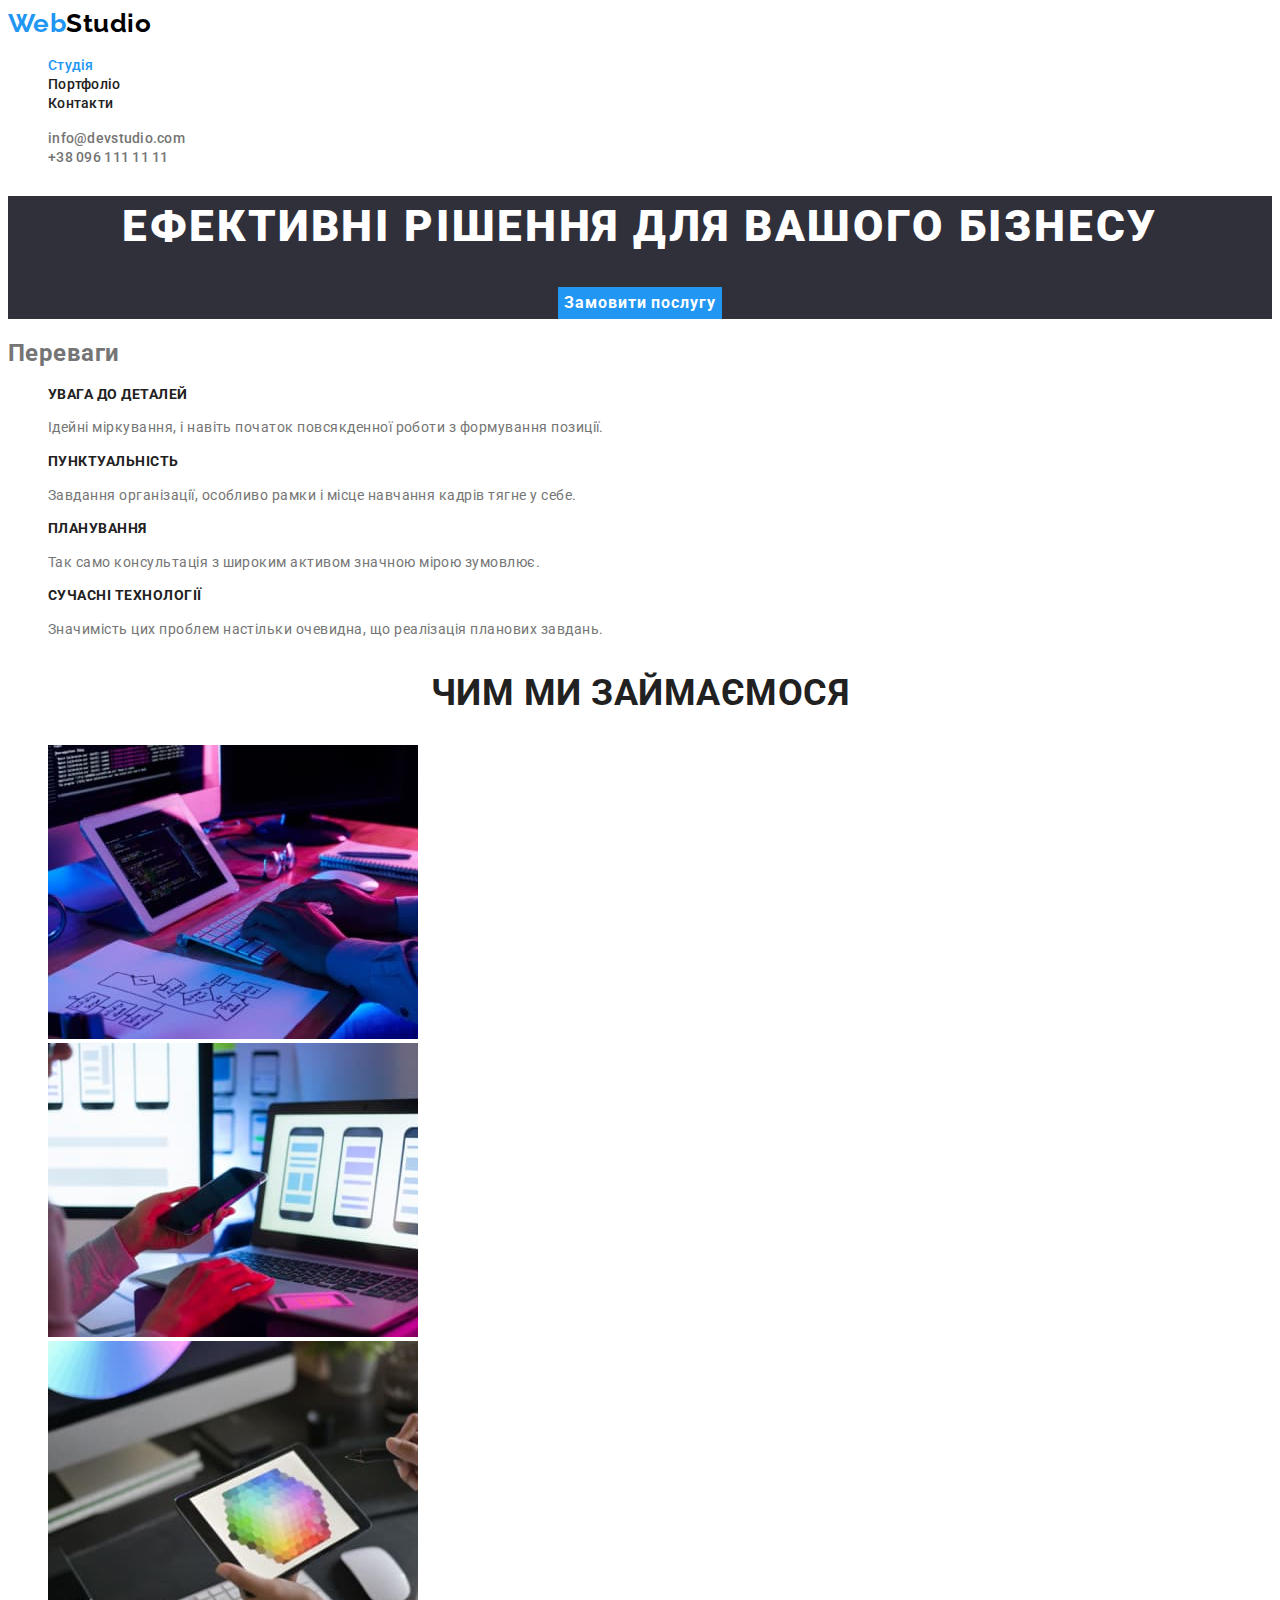
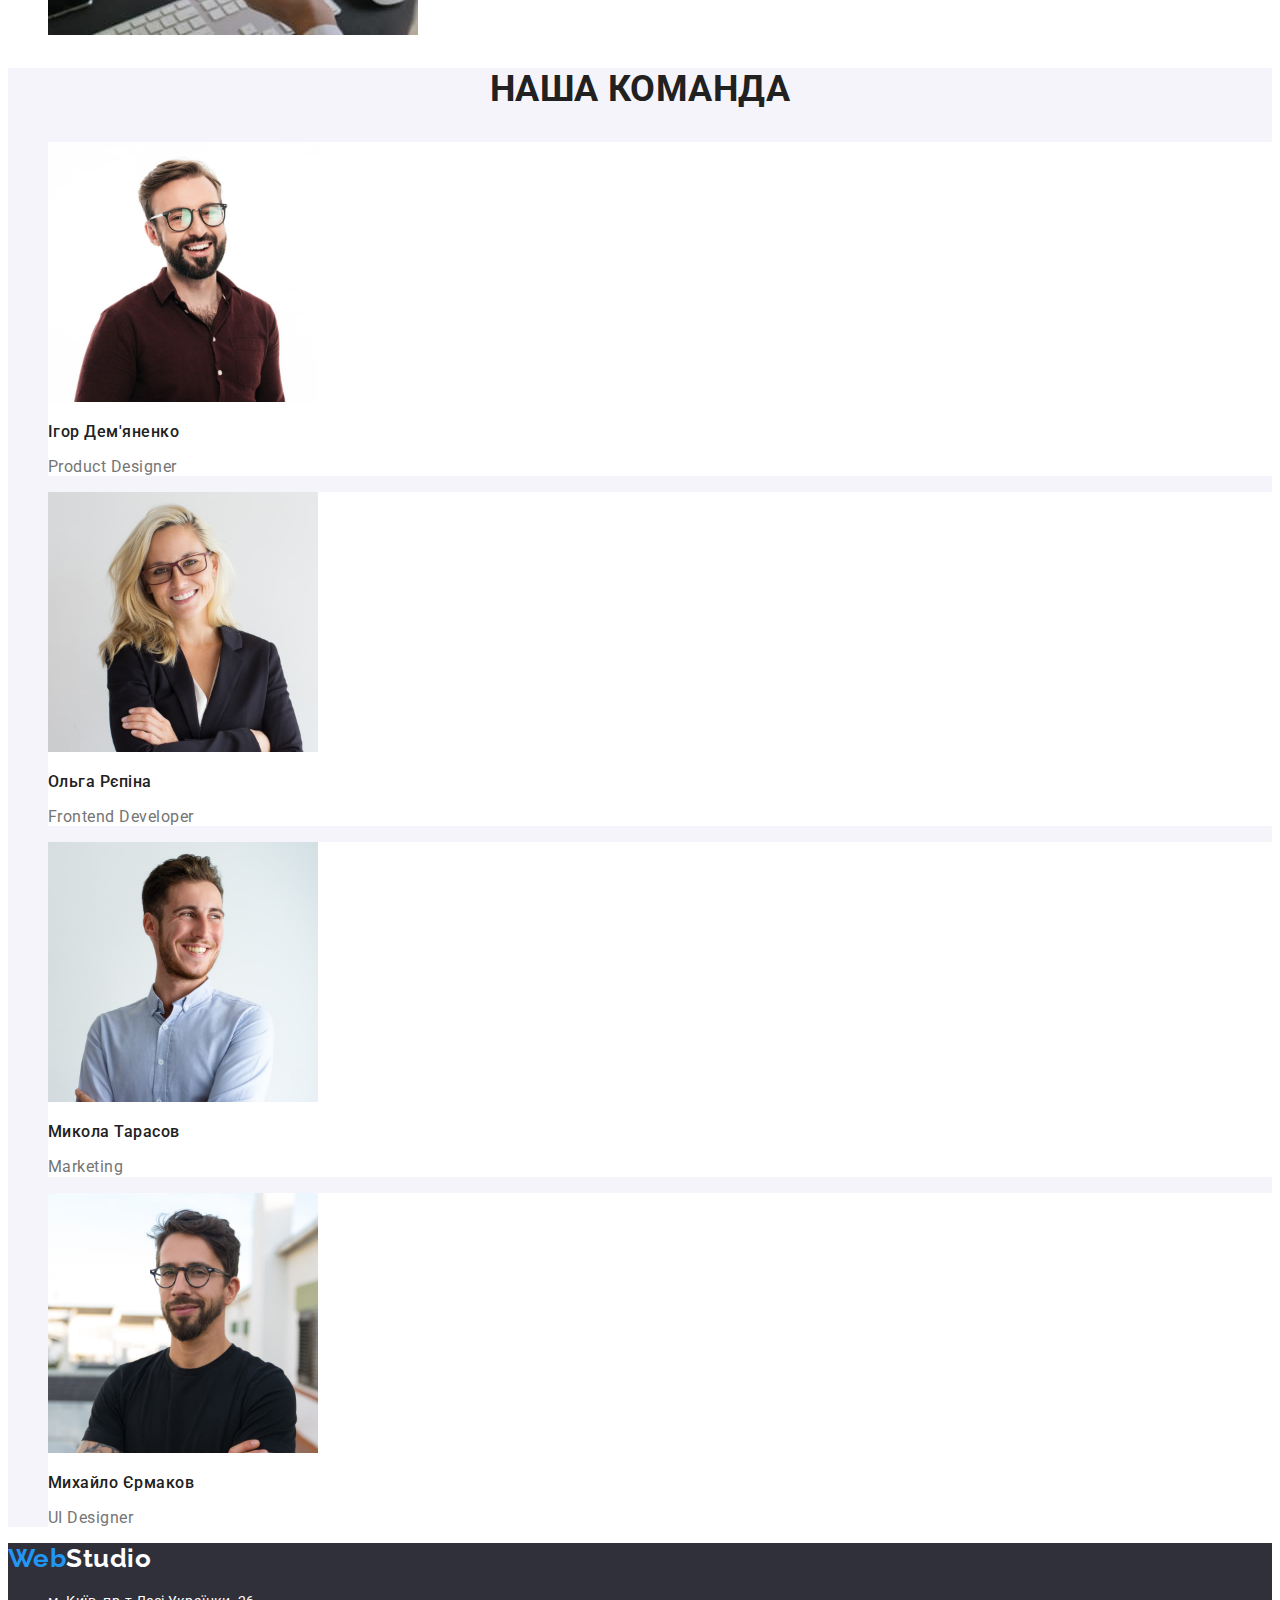
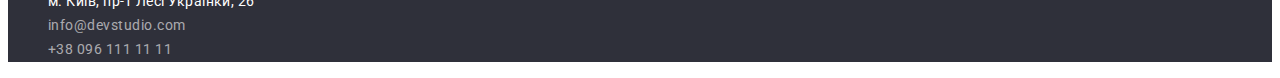
<file: index.html>
<!DOCTYPE html>
<html lang="uk">
<head>
  <meta charset="UTF-8">
  <meta http-equiv="X-UA-Compatible" content="IE=edge">
  <meta name="viewport" content="width=device-width, initial-scale=1.0">
  <title>hw_01</title>
  <link href="https://fonts.googleapis.com/css2?family=Raleway:wght@700&family=Roboto:wght@400;500;700;900&display=swap" rel="stylesheet">
  <link rel="stylesheet" href="./css/styles.css">

</head>
  <body>
    <header class="header">
      <a class="logo" href=""><span>Web</span>Studio</a>
        <nav class="navigation-menu">
          <ul>
            <li><a class="item-menu current" href="#">Студія</a></li>
            <li><a class="item-menu" href="./portfolio.html">Портфоліо</a></li> 
            <li><a class="item-menu" href="#">Контакти</a></li>  
          </ul>
        </nav>
          <ul>
            <li><a class="contacts" href="mailto:info@devstudio.com">info@devstudio.com</a></li>
            <li><a class="contacts" href="tel:+380961111111">+38 096 111 11 11</a></li>
          </ul>
    </header>

    <main class="page">
      <section class="coll-back">
        <h1 class="hero">Ефективні рішення для вашого бізнесу</h1>
        <button class="btn" type ="button">Замовити послугу</button>
      </section>

      <section class="advantages">
        <h2>Переваги</h2>
          <ul>
            <li>
              <h3 class="title">УВАГА ДО ДЕТАЛЕЙ</h3>
              <p class="text">Ідейні міркування, і навіть початок повсякденної роботи з формування позиції.</p>
            </li>

            <li>
              <h3 class="title">ПУНКТУАЛЬНІСТЬ</h3>
              <p class="text">Завдання організації, особливо рамки і місце навчання кадрів тягне у себе.</p>
            </li>

            <li>
              <h3 class="title">ПЛАНУВАННЯ</h3>
              <p class="text">Так само консультація з широким активом значною мірою зумовлює.</p>
            </li>

            <li>
              <h3 class="title">СУЧАСНІ ТЕХНОЛОГІЇ</h3>
              <p class="text">Значимість цих проблем настільки очевидна, що реалізація планових завдань.</p>
            </li>
          </ul>
      </section>

      <section class="activity">
        <h2 class="title">Чим ми займаємося</h2>
          <ul>
            <li><img src="images/img1.jpg" alt="activity" width="370" height="294"/></li>
            <li><img src="images/img2.jpg" alt="activity" width="370" height="294"/></li>
            <li><img src="images/img3.jpg" alt="activity" width="370" height="294"/></li>
          </ul>
      </section>

      <section class="teams">
        <h2 class="title">Наша команда</h2>
          <ul class="tims-galery">
            <li>
              <img src="images/photo1.jpg" alt="photo1" width="270" height="260"/>
              <h3 class="name">Ігор Дем'яненко</h3>
              <p class="role">Product Designer</p>
            </li>

            <li>
              <img src="images/photo2.jpg" alt="photo2" width="270" height="260" />
              <h3 class="name">Ольга Рєпіна</h3>
              <p class="role">Frontend Developer</p>
            </li>

            <li>
              <img src="images/photo3.jpg" alt="photo3" width="270" height="260"/>
              <h3 class="name">Микола Тарасов</h3>
              <p class="role">Marketing</p>
            </li>

            <li>
              <img src="images/photo4.jpg" alt="photo4" width="270" height="260"/>
              <h3 class="name">Михайло Єрмаков</h3>
              <p class="role">UI Designer</p>
            </li>
          </ul>
      </section>
    </main>
    
    <footer class="footer">
      <a class="logo" href=""><span>Web</span>Studio</a>
        <address>
          <ul>
            <li><a class="location" href="#">м. Київ, пр-т Лесі Українки, 26</a></li>
            <li><a class="foter-contacts" href="mailto:info@devstudio.com">info@devstudio.com</a></li>
            <li><a class="foter-contacts" href="tel:+380961111111">+38 096 111 11 11</a></li>
          </ul>
        </address>
    </footer>

  </body>
</html>
</file>
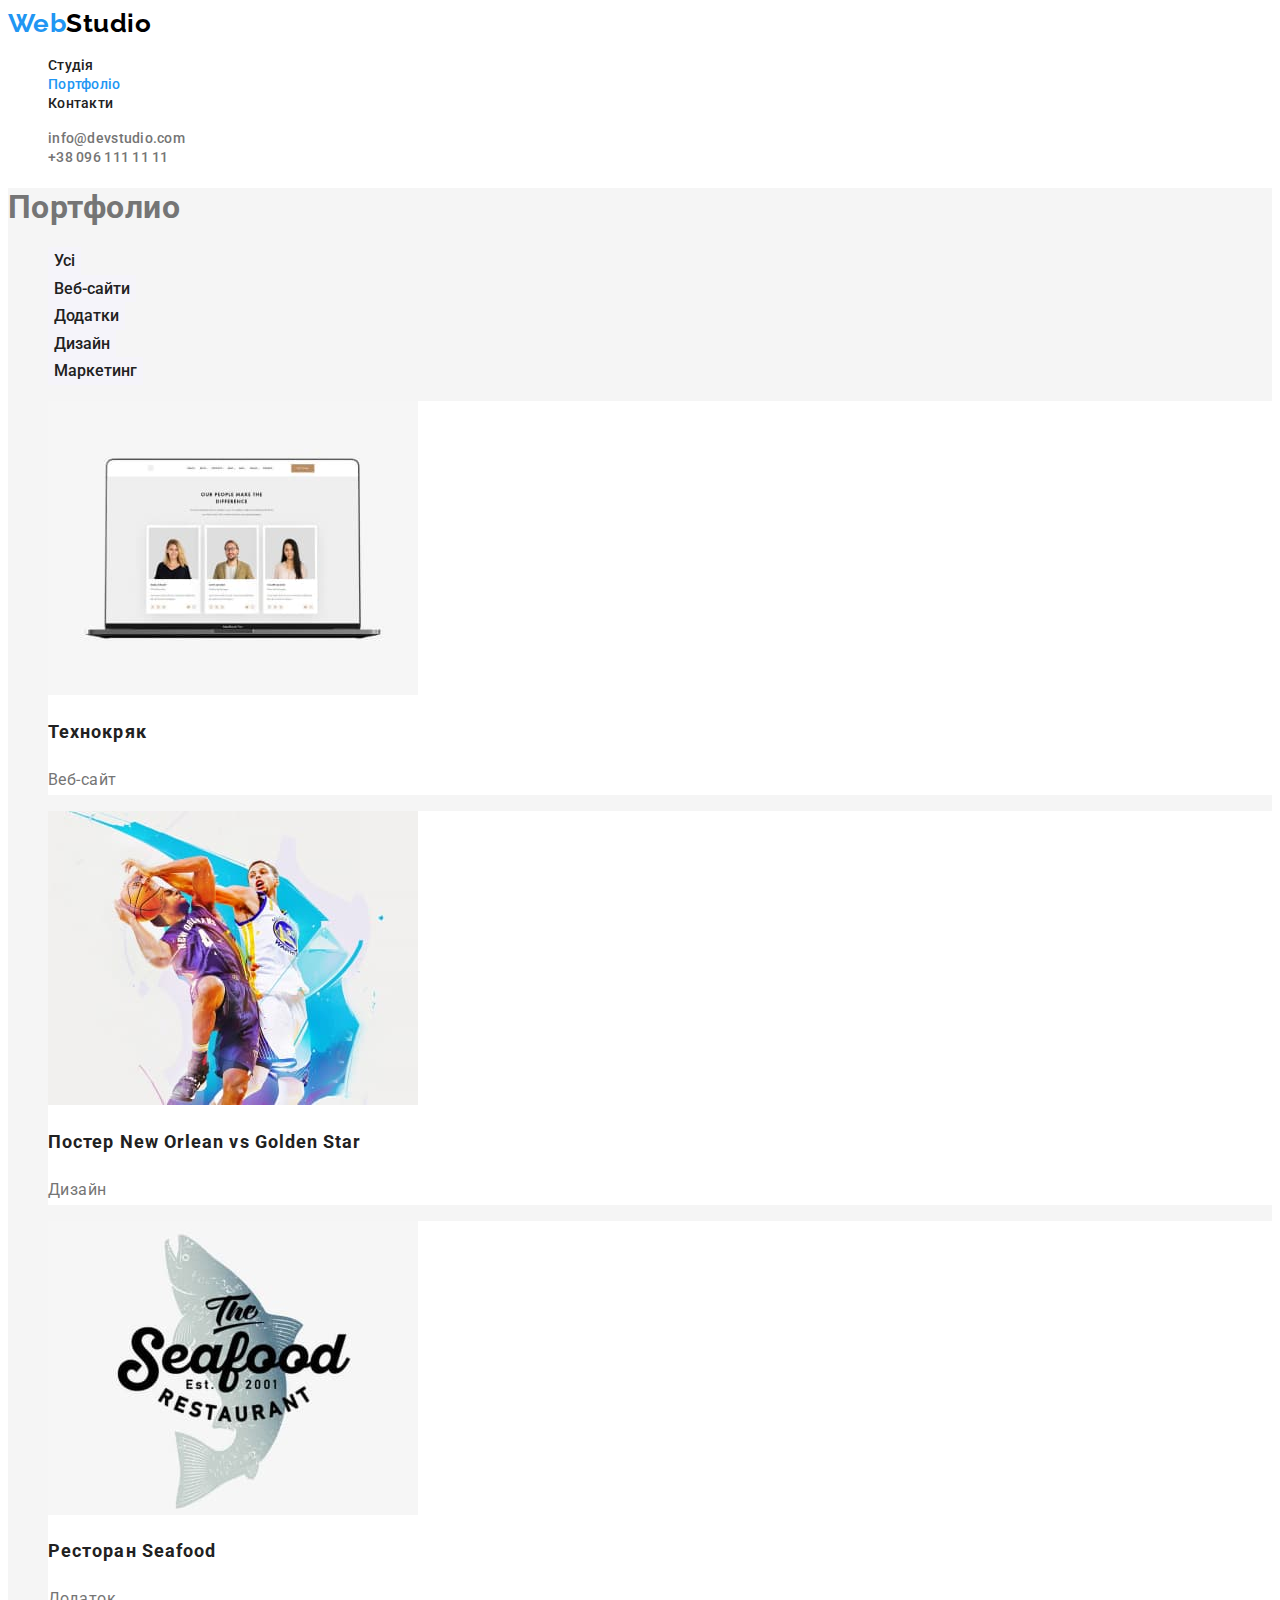
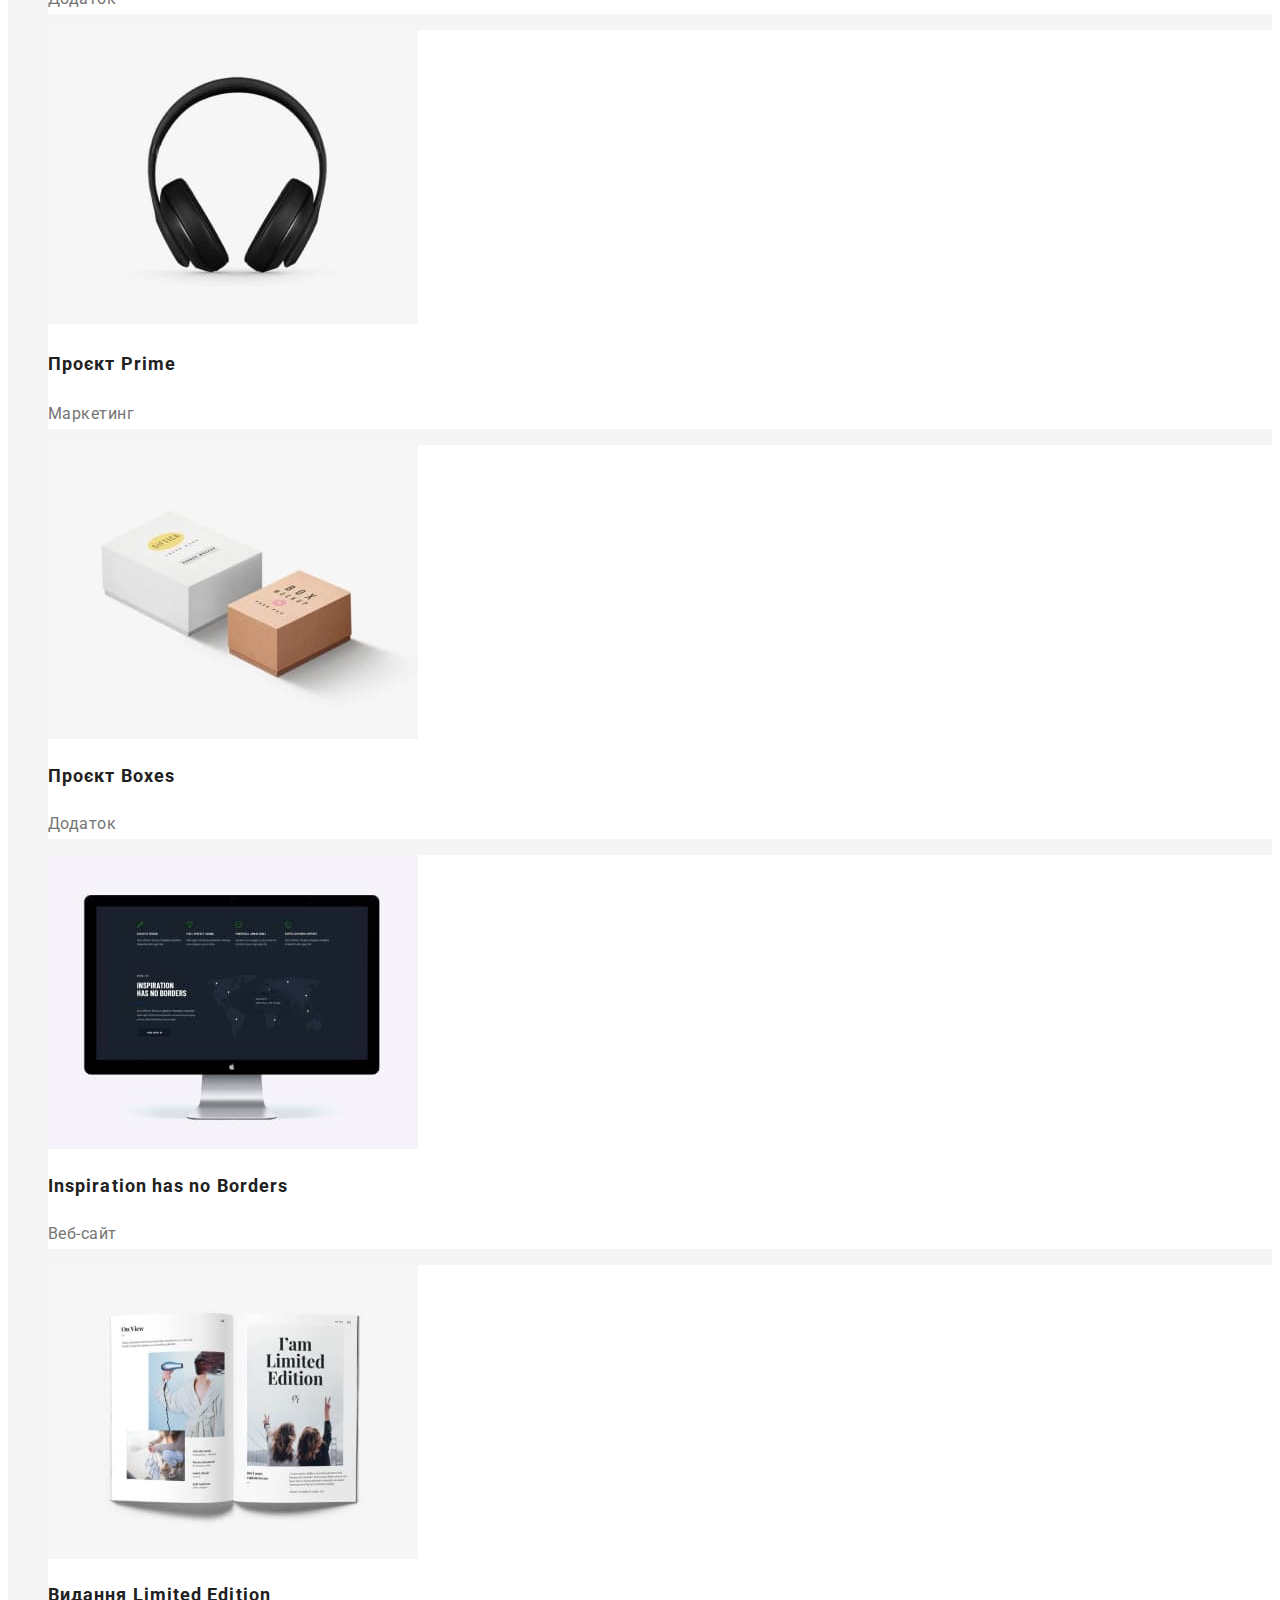
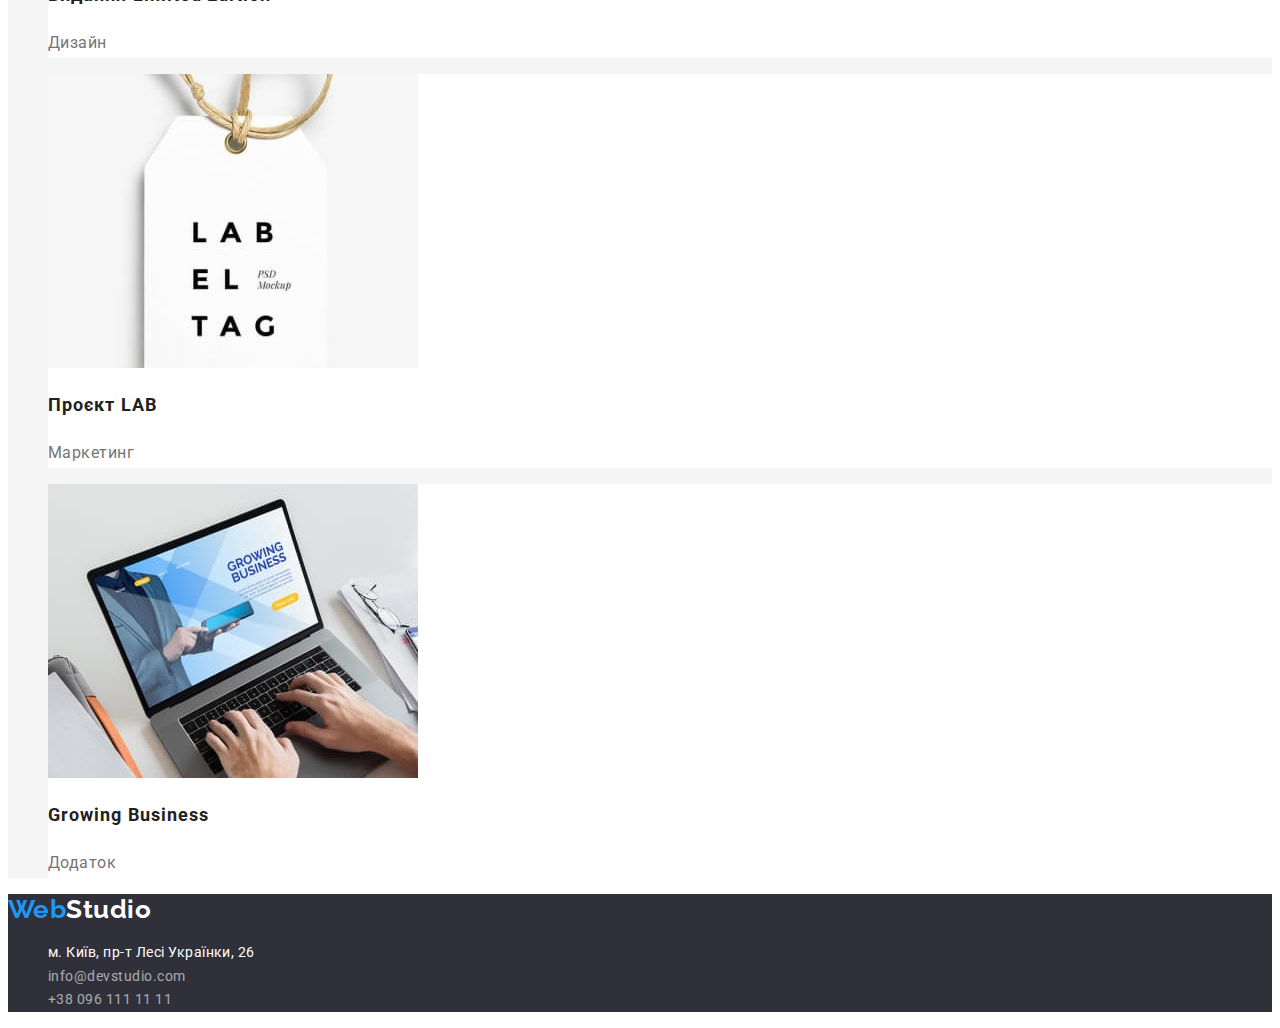
<file: portfolio.html>
<!DOCTYPE html>
<html lang="uk">
<head>
  <meta charset="UTF-8">
  <meta http-equiv="X-UA-Compatible" content="IE=edge">
  <meta name="viewport" content="width=device-width, initial-scale=1.0">
  <title>hw_02</title>
  <!-- <link rel="preconnect" href="https://fonts.googleapis.com">
  <link rel="preconnect" href="https://fonts.gstatic.com" crossorigin> -->
  <link href="https://fonts.googleapis.com/css2?family=Raleway:wght@700&family=Roboto:wght@400;500;700;900&display=swap" rel="stylesheet">
  <link rel="stylesheet" href="./css/styles.css">
</head>
<body>
  <header class="header">
    <a class="logo" href=""><span>Web</span>Studio</a>
      <nav class="navigation-menu">
        <ul>
          <li><a class="item-menu" href="./index.html">Студія</a></li>
          <li><a class="item-menu current" href="./portfolio.html">Портфоліо</a></li> 
          <li><a class="item-menu" href="#">Контакти</a></li>  
        </ul>
      </nav>
      <ul>
        <li><a class="contacts" href="mailto:info@devstudio.com">info@devstudio.com</a></li>
        <li><a class="contacts" href="tel:+380961111111">+38 096 111 11 11</a></li>
      </ul>
  </header>

  <main class="portfolio">
    <section class="filter">
    <h1>Портфолио</h1>
      <ul>
        <li class="filter-btn"><button class= "text-btn" type ="button">Усі</button></li>
        <li class="filter-btn"><button class= "text-btn" type ="button">Веб-сайти</button></li>
        <li class="filter-btn"><button class= "text-btn" type ="button">Додатки</button></li>
        <li class="filter-btn"><button class= "text-btn" type ="button">Дизайн</button></li>
        <li class="filter-btn"><button class= "text-btn" type ="button">Маркетинг</button></li>
      </ul>

      <ul class="cards_list">
        <li>
          <a href="">
            <img src="./images/veb.jpg" alt="photo veb site" width="370" height="294"/>
            <h2 class="title-project">Технокряк</h2>
            <p class="text-project">Веб-сайт</p>
          </a>
        </li>

        <li>
          <a href="">
            <img src="./images/design.jpg" alt="photo design" width="370" height="294"/>
            <h2 class="title-project">Постер New Orlean vs Golden Star</h2>
            <p class="text-project">Дизайн</p>
          </a>
        </li>

        <li>
          <a href="">
            <img src="./images/seafood.jpg" alt="photo seafood" width="370" height="294"/>
            <h2 class="title-project">Ресторан Seafood</h2>
            <p class="text-project">Додаток</p>
          </a>
        </li>

        <li>
          <a href="">
            <img src="./images/prime.jpg" alt="photo prime" width="370" height="294"/>
            <h3 class="title-project">Проєкт Prime</h3>
            <p class="text-project">Маркетинг</p>
          </a>
        </li>

        <li>
          <a href="">
            <img src="./images/boxes.jpg" alt="photo boxes" width="370" height="294"/>
            <h2 class="title-project">Проєкт Boxes</h2>
            <p class="text-project">Додаток</p>
          </a>
        </li>

        <li>
          <a href="">
            <img src="./images/inspiration.jpg" alt="photo inspiration" width="370" height="294"/>
            <h2 class="title-project">Inspiration has no Borders</h2>
            <p class="text-project">Веб-сайт</p>
          </a>
        </li>

        <li>
          <a href="">
            <img src="./images/limited.jpg" alt="photo limited" width="370" height="294"/>
            <h2 class="title-project">Видання Limited Edition</h2>
            <p class="text-project">Дизайн</p>
          </a>
        </li>

        <li>
          <a href="">
            <img src="./images/lab.jpg" alt="photo lab" width="370" height="294"/>
            <h2 class="title-project">Проєкт LAB</h2>
            <p class="text-project">Маркетинг</p>
          </a>
        </li>

        <li>
          <a href="">
            <img src="./images/growing.jpg" alt="photo growing" width="370" height="294"/>
            <h2 class="title-project">Growing Business</h2>
            <p class="text-project">Додаток</p>
          </a>
        </li>
      </ul>
    </section>

  </main>

  <footer class="footer">
    <a class="logo" href=""><span>Web</span>Studio</a>
      <address>
        <ul>
          <li><a class="location" href="#">м. Київ, пр-т Лесі Українки, 26</a></li>
          <li><a class="foter-contacts" href="mailto:info@devstudio.com">info@devstudio.com</a></li>
          <li><a class="foter-contacts" href="tel:+380961111111">+38 096 111 11 11</a></li>
        </ul>
      </address>
  </footer>
  
</body>
</html>
</file>
<file: css/styles.css>
/* колір головного тексту #757575 */
/* другорялний колір тексту #212121 */
/* колір логотипу #000000 */
/* колір фона ховера #2196F3 */
/* колір тексту ховера #FFFFFF */
/* колір банера.футера #2F303A */
/* другорялний колір сторінки #F5F5F5 */
/* колір адреса футера rgba(255, 255, 255, 0.6); */
:root{
--primery-tetx-color: #757575;
--title-text-color: #212121;
--primery-white-color: #FFFFFF;
--accent-color: #2196F3;

}
 body{
  background-color: var(--primery-white-color);
  color: var(--primery-tetx-color);
  font-family: 'Roboto' , sans-serif;
  letter-spacing: 0.03em;
 }

/* Cторінка Студія */
 .logo{
  color:#000000;
  font-family: 'Raleway';
  font-weight: 700;
  font-size: 26px;
  line-height: 1.2;
  letter-spacing: inherit;
  text-decoration: none;
  outline: none;
 }
 .logo > span{
  color:#2196F3;
 }
 button{
  border: 0;
  cursor: pointer;
 }
button,
a{
  font-family: inherit;
  color: inherit;
  outline: none;
}
ul{
  list-style: none;
}
 .item-menu{
  color:var(--title-text-color);
  font-weight: 500;
  font-size: 14px;
  line-height: 1.1;
  letter-spacing: 0.02em;
  text-decoration: none;
  cursor: pointer;
 }
 .item-menu:hover,
 .item-menu:focus
 {
  color:var(--accent-color);
  outline:none;
 }
 .current{
  color:var(--accent-color);
 }
 .contacts{
  font-weight: 500;
  font-size: 14px;
  line-height: 1.1;
  letter-spacing: 0.02em;
  text-decoration: none;
  cursor: pointer;
 }
 .contacts:hover,
 .contacts:focus{
  color:#2196F3;
  outline:none;
 }
 .coll-back{
  background-color:#2F303A;
  text-align: center;
}
.hero{
  color:var(--primery-white-color);
  font-weight: 900;
  font-size: 44px;
  line-height: 1.4;
  letter-spacing: 0.06em;
  text-transform: uppercase;
 
}
.btn{
  color:var(--primery-white-color);
  font-weight: 700;
  font-size: 16px;
  line-height: 1.9;
  letter-spacing: 0.06em;
  background: var(--accent-color);

}
.title{
  color: var(--title-text-color);
  font-weight: 700;
  font-size: 14px;
  line-height: 1.1;
  text-transform: uppercase;
}

.text{
  font-weight: 400;
  font-size: 14px;
  line-height: 1.7;
}
.activity > .title,
.teams > .title{
  font-weight: 700;
  font-size: 36px;
  line-height: 1.2;
  text-align: center;
}
.teams{
  background-color: #F5F4FA;;
}
.tims-galery > li{
  background-color: var(--primery-white-color);
}
.name{
  color:var(--title-text-color);
  font-weight: 500;
  font-size: 16px;
  line-height: 1.2;
}
.role{
  font-size: 16px;
  line-height: 1.2;
}
.footer{
  background-color:#2F303A;
  font-family: 'Roboto' , sans-serif;
}
.footer > .logo{
  color: var(--primery-white-color)
}

.location{
  color:var(--primery-white-color);
  font-size: 14px;
  line-height: 1.7;
  text-decoration: none;
  font-family: inherit;
  font-style: normal;
  outline: none;
}
.foter-contacts{
  color: rgba(255, 255, 255, 0.6);
  font-size: 14px;
  line-height: 1.7;
  text-decoration: none;
  font-style: normal;
}
.foter-contacts:hover,
.foter-contacts:focus{
  color:var(--accent-color);
  outline: none;
}



/* Cторінка Портфоліо */
.portfolio{
  background-color: #F5F5F5;
}
.text-btn{
  color: var(--title-text-color);
  background-color: #F5F4FA;
  font-weight: 500;
  font-size: 16px;
  line-height: 1.6;
  text-align: center;
}
.text-btn:hover,
.text-btn:focus{
  color: var(--primery-white-color);
  background-color: var(--accent-color);
}
.cards_list > li{
background-color:var(--primery-white-color);
}
a{
  text-decoration: none;
}
.title-project{
  color: var(--title-text-color);
  font-weight: 700;
  font-size: 18px;
  line-height: 2;
  letter-spacing: 0.06em;
}
.text-project{
  font-size: 16px;
  line-height: 1.8;
}
</file>
